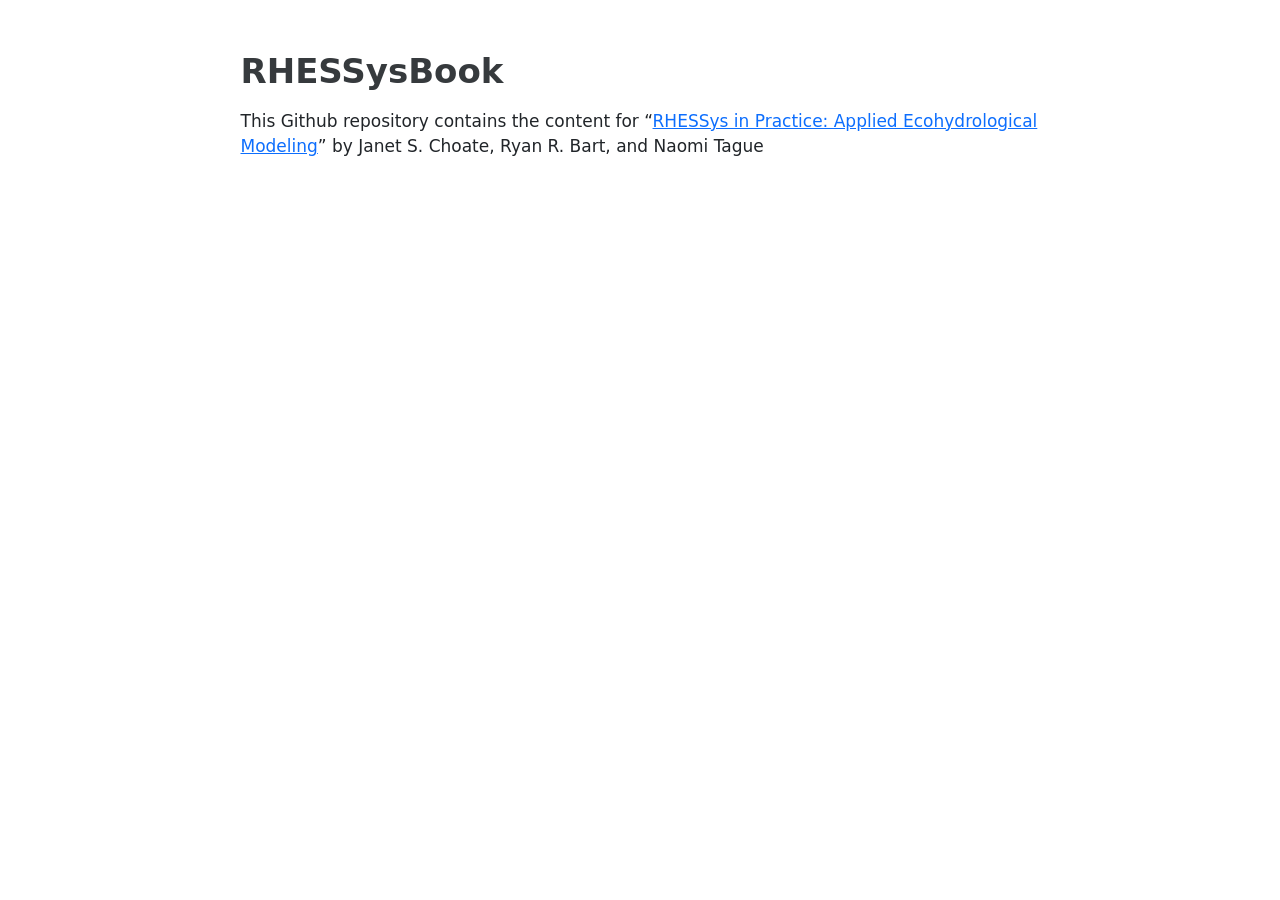
<file: README.html>
<!DOCTYPE html>
<html xmlns="http://www.w3.org/1999/xhtml" lang="en" xml:lang="en"><head>

<meta charset="utf-8">
<meta name="generator" content="quarto-1.3.353">

<meta name="viewport" content="width=device-width, initial-scale=1.0, user-scalable=yes">


<title>readme</title>
<style>
code{white-space: pre-wrap;}
span.smallcaps{font-variant: small-caps;}
div.columns{display: flex; gap: min(4vw, 1.5em);}
div.column{flex: auto; overflow-x: auto;}
div.hanging-indent{margin-left: 1.5em; text-indent: -1.5em;}
ul.task-list{list-style: none;}
ul.task-list li input[type="checkbox"] {
  width: 0.8em;
  margin: 0 0.8em 0.2em -1em; /* quarto-specific, see https://github.com/quarto-dev/quarto-cli/issues/4556 */ 
  vertical-align: middle;
}
</style>


<script src="README_files/libs/clipboard/clipboard.min.js"></script>
<script src="README_files/libs/quarto-html/quarto.js"></script>
<script src="README_files/libs/quarto-html/popper.min.js"></script>
<script src="README_files/libs/quarto-html/tippy.umd.min.js"></script>
<script src="README_files/libs/quarto-html/anchor.min.js"></script>
<link href="README_files/libs/quarto-html/tippy.css" rel="stylesheet">
<link href="README_files/libs/quarto-html/quarto-syntax-highlighting.css" rel="stylesheet" id="quarto-text-highlighting-styles">
<script src="README_files/libs/bootstrap/bootstrap.min.js"></script>
<link href="README_files/libs/bootstrap/bootstrap-icons.css" rel="stylesheet">
<link href="README_files/libs/bootstrap/bootstrap.min.css" rel="stylesheet" id="quarto-bootstrap" data-mode="light">


</head>

<body class="fullcontent">

<div id="quarto-content" class="page-columns page-rows-contents page-layout-article">

<main class="content" id="quarto-document-content">



<section id="rhessysbook" class="level1">
<h1>RHESSysBook</h1>
<p>This Github repository contains the content for “<a href="https://jschoate.github.io/RHESSysBook/">RHESSys in Practice: Applied Ecohydrological Modeling</a>” by Janet S. Choate, Ryan R. Bart, and Naomi Tague</p>
</section>

</main>
<!-- /main column -->
<script id="quarto-html-after-body" type="application/javascript">
window.document.addEventListener("DOMContentLoaded", function (event) {
  const toggleBodyColorMode = (bsSheetEl) => {
    const mode = bsSheetEl.getAttribute("data-mode");
    const bodyEl = window.document.querySelector("body");
    if (mode === "dark") {
      bodyEl.classList.add("quarto-dark");
      bodyEl.classList.remove("quarto-light");
    } else {
      bodyEl.classList.add("quarto-light");
      bodyEl.classList.remove("quarto-dark");
    }
  }
  const toggleBodyColorPrimary = () => {
    const bsSheetEl = window.document.querySelector("link#quarto-bootstrap");
    if (bsSheetEl) {
      toggleBodyColorMode(bsSheetEl);
    }
  }
  toggleBodyColorPrimary();  
  const icon = "";
  const anchorJS = new window.AnchorJS();
  anchorJS.options = {
    placement: 'right',
    icon: icon
  };
  anchorJS.add('.anchored');
  const isCodeAnnotation = (el) => {
    for (const clz of el.classList) {
      if (clz.startsWith('code-annotation-')) {                     
        return true;
      }
    }
    return false;
  }
  const clipboard = new window.ClipboardJS('.code-copy-button', {
    text: function(trigger) {
      const codeEl = trigger.previousElementSibling.cloneNode(true);
      for (const childEl of codeEl.children) {
        if (isCodeAnnotation(childEl)) {
          childEl.remove();
        }
      }
      return codeEl.innerText;
    }
  });
  clipboard.on('success', function(e) {
    // button target
    const button = e.trigger;
    // don't keep focus
    button.blur();
    // flash "checked"
    button.classList.add('code-copy-button-checked');
    var currentTitle = button.getAttribute("title");
    button.setAttribute("title", "Copied!");
    let tooltip;
    if (window.bootstrap) {
      button.setAttribute("data-bs-toggle", "tooltip");
      button.setAttribute("data-bs-placement", "left");
      button.setAttribute("data-bs-title", "Copied!");
      tooltip = new bootstrap.Tooltip(button, 
        { trigger: "manual", 
          customClass: "code-copy-button-tooltip",
          offset: [0, -8]});
      tooltip.show();    
    }
    setTimeout(function() {
      if (tooltip) {
        tooltip.hide();
        button.removeAttribute("data-bs-title");
        button.removeAttribute("data-bs-toggle");
        button.removeAttribute("data-bs-placement");
      }
      button.setAttribute("title", currentTitle);
      button.classList.remove('code-copy-button-checked');
    }, 1000);
    // clear code selection
    e.clearSelection();
  });
  function tippyHover(el, contentFn) {
    const config = {
      allowHTML: true,
      content: contentFn,
      maxWidth: 500,
      delay: 100,
      arrow: false,
      appendTo: function(el) {
          return el.parentElement;
      },
      interactive: true,
      interactiveBorder: 10,
      theme: 'quarto',
      placement: 'bottom-start'
    };
    window.tippy(el, config); 
  }
  const noterefs = window.document.querySelectorAll('a[role="doc-noteref"]');
  for (var i=0; i<noterefs.length; i++) {
    const ref = noterefs[i];
    tippyHover(ref, function() {
      // use id or data attribute instead here
      let href = ref.getAttribute('data-footnote-href') || ref.getAttribute('href');
      try { href = new URL(href).hash; } catch {}
      const id = href.replace(/^#\/?/, "");
      const note = window.document.getElementById(id);
      return note.innerHTML;
    });
  }
      let selectedAnnoteEl;
      const selectorForAnnotation = ( cell, annotation) => {
        let cellAttr = 'data-code-cell="' + cell + '"';
        let lineAttr = 'data-code-annotation="' +  annotation + '"';
        const selector = 'span[' + cellAttr + '][' + lineAttr + ']';
        return selector;
      }
      const selectCodeLines = (annoteEl) => {
        const doc = window.document;
        const targetCell = annoteEl.getAttribute("data-target-cell");
        const targetAnnotation = annoteEl.getAttribute("data-target-annotation");
        const annoteSpan = window.document.querySelector(selectorForAnnotation(targetCell, targetAnnotation));
        const lines = annoteSpan.getAttribute("data-code-lines").split(",");
        const lineIds = lines.map((line) => {
          return targetCell + "-" + line;
        })
        let top = null;
        let height = null;
        let parent = null;
        if (lineIds.length > 0) {
            //compute the position of the single el (top and bottom and make a div)
            const el = window.document.getElementById(lineIds[0]);
            top = el.offsetTop;
            height = el.offsetHeight;
            parent = el.parentElement.parentElement;
          if (lineIds.length > 1) {
            const lastEl = window.document.getElementById(lineIds[lineIds.length - 1]);
            const bottom = lastEl.offsetTop + lastEl.offsetHeight;
            height = bottom - top;
          }
          if (top !== null && height !== null && parent !== null) {
            // cook up a div (if necessary) and position it 
            let div = window.document.getElementById("code-annotation-line-highlight");
            if (div === null) {
              div = window.document.createElement("div");
              div.setAttribute("id", "code-annotation-line-highlight");
              div.style.position = 'absolute';
              parent.appendChild(div);
            }
            div.style.top = top - 2 + "px";
            div.style.height = height + 4 + "px";
            let gutterDiv = window.document.getElementById("code-annotation-line-highlight-gutter");
            if (gutterDiv === null) {
              gutterDiv = window.document.createElement("div");
              gutterDiv.setAttribute("id", "code-annotation-line-highlight-gutter");
              gutterDiv.style.position = 'absolute';
              const codeCell = window.document.getElementById(targetCell);
              const gutter = codeCell.querySelector('.code-annotation-gutter');
              gutter.appendChild(gutterDiv);
            }
            gutterDiv.style.top = top - 2 + "px";
            gutterDiv.style.height = height + 4 + "px";
          }
          selectedAnnoteEl = annoteEl;
        }
      };
      const unselectCodeLines = () => {
        const elementsIds = ["code-annotation-line-highlight", "code-annotation-line-highlight-gutter"];
        elementsIds.forEach((elId) => {
          const div = window.document.getElementById(elId);
          if (div) {
            div.remove();
          }
        });
        selectedAnnoteEl = undefined;
      };
      // Attach click handler to the DT
      const annoteDls = window.document.querySelectorAll('dt[data-target-cell]');
      for (const annoteDlNode of annoteDls) {
        annoteDlNode.addEventListener('click', (event) => {
          const clickedEl = event.target;
          if (clickedEl !== selectedAnnoteEl) {
            unselectCodeLines();
            const activeEl = window.document.querySelector('dt[data-target-cell].code-annotation-active');
            if (activeEl) {
              activeEl.classList.remove('code-annotation-active');
            }
            selectCodeLines(clickedEl);
            clickedEl.classList.add('code-annotation-active');
          } else {
            // Unselect the line
            unselectCodeLines();
            clickedEl.classList.remove('code-annotation-active');
          }
        });
      }
  const findCites = (el) => {
    const parentEl = el.parentElement;
    if (parentEl) {
      const cites = parentEl.dataset.cites;
      if (cites) {
        return {
          el,
          cites: cites.split(' ')
        };
      } else {
        return findCites(el.parentElement)
      }
    } else {
      return undefined;
    }
  };
  var bibliorefs = window.document.querySelectorAll('a[role="doc-biblioref"]');
  for (var i=0; i<bibliorefs.length; i++) {
    const ref = bibliorefs[i];
    const citeInfo = findCites(ref);
    if (citeInfo) {
      tippyHover(citeInfo.el, function() {
        var popup = window.document.createElement('div');
        citeInfo.cites.forEach(function(cite) {
          var citeDiv = window.document.createElement('div');
          citeDiv.classList.add('hanging-indent');
          citeDiv.classList.add('csl-entry');
          var biblioDiv = window.document.getElementById('ref-' + cite);
          if (biblioDiv) {
            citeDiv.innerHTML = biblioDiv.innerHTML;
          }
          popup.appendChild(citeDiv);
        });
        return popup.innerHTML;
      });
    }
  }
});
</script>
</div> <!-- /content -->



</body></html>
</file>
<file: README_files/libs/quarto-html/tippy.css>
.tippy-box[data-animation=fade][data-state=hidden]{opacity:0}[data-tippy-root]{max-width:calc(100vw - 10px)}.tippy-box{position:relative;background-color:#333;color:#fff;border-radius:4px;font-size:14px;line-height:1.4;white-space:normal;outline:0;transition-property:transform,visibility,opacity}.tippy-box[data-placement^=top]>.tippy-arrow{bottom:0}.tippy-box[data-placement^=top]>.tippy-arrow:before{bottom:-7px;left:0;border-width:8px 8px 0;border-top-color:initial;transform-origin:center top}.tippy-box[data-placement^=bottom]>.tippy-arrow{top:0}.tippy-box[data-placement^=bottom]>.tippy-arrow:before{top:-7px;left:0;border-width:0 8px 8px;border-bottom-color:initial;transform-origin:center bottom}.tippy-box[data-placement^=left]>.tippy-arrow{right:0}.tippy-box[data-placement^=left]>.tippy-arrow:before{border-width:8px 0 8px 8px;border-left-color:initial;right:-7px;transform-origin:center left}.tippy-box[data-placement^=right]>.tippy-arrow{left:0}.tippy-box[data-placement^=right]>.tippy-arrow:before{left:-7px;border-width:8px 8px 8px 0;border-right-color:initial;transform-origin:center right}.tippy-box[data-inertia][data-state=visible]{transition-timing-function:cubic-bezier(.54,1.5,.38,1.11)}.tippy-arrow{width:16px;height:16px;color:#333}.tippy-arrow:before{content:"";position:absolute;border-color:transparent;border-style:solid}.tippy-content{position:relative;padding:5px 9px;z-index:1}
</file>
<file: README_files/libs/quarto-html/quarto-syntax-highlighting.css>
/* quarto syntax highlight colors */
:root {
  --quarto-hl-ot-color: #003B4F;
  --quarto-hl-at-color: #657422;
  --quarto-hl-ss-color: #20794D;
  --quarto-hl-an-color: #5E5E5E;
  --quarto-hl-fu-color: #4758AB;
  --quarto-hl-st-color: #20794D;
  --quarto-hl-cf-color: #003B4F;
  --quarto-hl-op-color: #5E5E5E;
  --quarto-hl-er-color: #AD0000;
  --quarto-hl-bn-color: #AD0000;
  --quarto-hl-al-color: #AD0000;
  --quarto-hl-va-color: #111111;
  --quarto-hl-bu-color: inherit;
  --quarto-hl-ex-color: inherit;
  --quarto-hl-pp-color: #AD0000;
  --quarto-hl-in-color: #5E5E5E;
  --quarto-hl-vs-color: #20794D;
  --quarto-hl-wa-color: #5E5E5E;
  --quarto-hl-do-color: #5E5E5E;
  --quarto-hl-im-color: #00769E;
  --quarto-hl-ch-color: #20794D;
  --quarto-hl-dt-color: #AD0000;
  --quarto-hl-fl-color: #AD0000;
  --quarto-hl-co-color: #5E5E5E;
  --quarto-hl-cv-color: #5E5E5E;
  --quarto-hl-cn-color: #8f5902;
  --quarto-hl-sc-color: #5E5E5E;
  --quarto-hl-dv-color: #AD0000;
  --quarto-hl-kw-color: #003B4F;
}

/* other quarto variables */
:root {
  --quarto-font-monospace: SFMono-Regular, Menlo, Monaco, Consolas, "Liberation Mono", "Courier New", monospace;
}

pre > code.sourceCode > span {
  color: #003B4F;
}

code span {
  color: #003B4F;
}

code.sourceCode > span {
  color: #003B4F;
}

div.sourceCode,
div.sourceCode pre.sourceCode {
  color: #003B4F;
}

code span.ot {
  color: #003B4F;
  font-style: inherit;
}

code span.at {
  color: #657422;
  font-style: inherit;
}

code span.ss {
  color: #20794D;
  font-style: inherit;
}

code span.an {
  color: #5E5E5E;
  font-style: inherit;
}

code span.fu {
  color: #4758AB;
  font-style: inherit;
}

code span.st {
  color: #20794D;
  font-style: inherit;
}

code span.cf {
  color: #003B4F;
  font-style: inherit;
}

code span.op {
  color: #5E5E5E;
  font-style: inherit;
}

code span.er {
  color: #AD0000;
  font-style: inherit;
}

code span.bn {
  color: #AD0000;
  font-style: inherit;
}

code span.al {
  color: #AD0000;
  font-style: inherit;
}

code span.va {
  color: #111111;
  font-style: inherit;
}

code span.bu {
  font-style: inherit;
}

code span.ex {
  font-style: inherit;
}

code span.pp {
  color: #AD0000;
  font-style: inherit;
}

code span.in {
  color: #5E5E5E;
  font-style: inherit;
}

code span.vs {
  color: #20794D;
  font-style: inherit;
}

code span.wa {
  color: #5E5E5E;
  font-style: italic;
}

code span.do {
  color: #5E5E5E;
  font-style: italic;
}

code span.im {
  color: #00769E;
  font-style: inherit;
}

code span.ch {
  color: #20794D;
  font-style: inherit;
}

code span.dt {
  color: #AD0000;
  font-style: inherit;
}

code span.fl {
  color: #AD0000;
  font-style: inherit;
}

code span.co {
  color: #5E5E5E;
  font-style: inherit;
}

code span.cv {
  color: #5E5E5E;
  font-style: italic;
}

code span.cn {
  color: #8f5902;
  font-style: inherit;
}

code span.sc {
  color: #5E5E5E;
  font-style: inherit;
}

code span.dv {
  color: #AD0000;
  font-style: inherit;
}

code span.kw {
  color: #003B4F;
  font-style: inherit;
}

.prevent-inlining {
  content: "</";
}

/*# sourceMappingURL=debc5d5d77c3f9108843748ff7464032.css.map */
</file>
